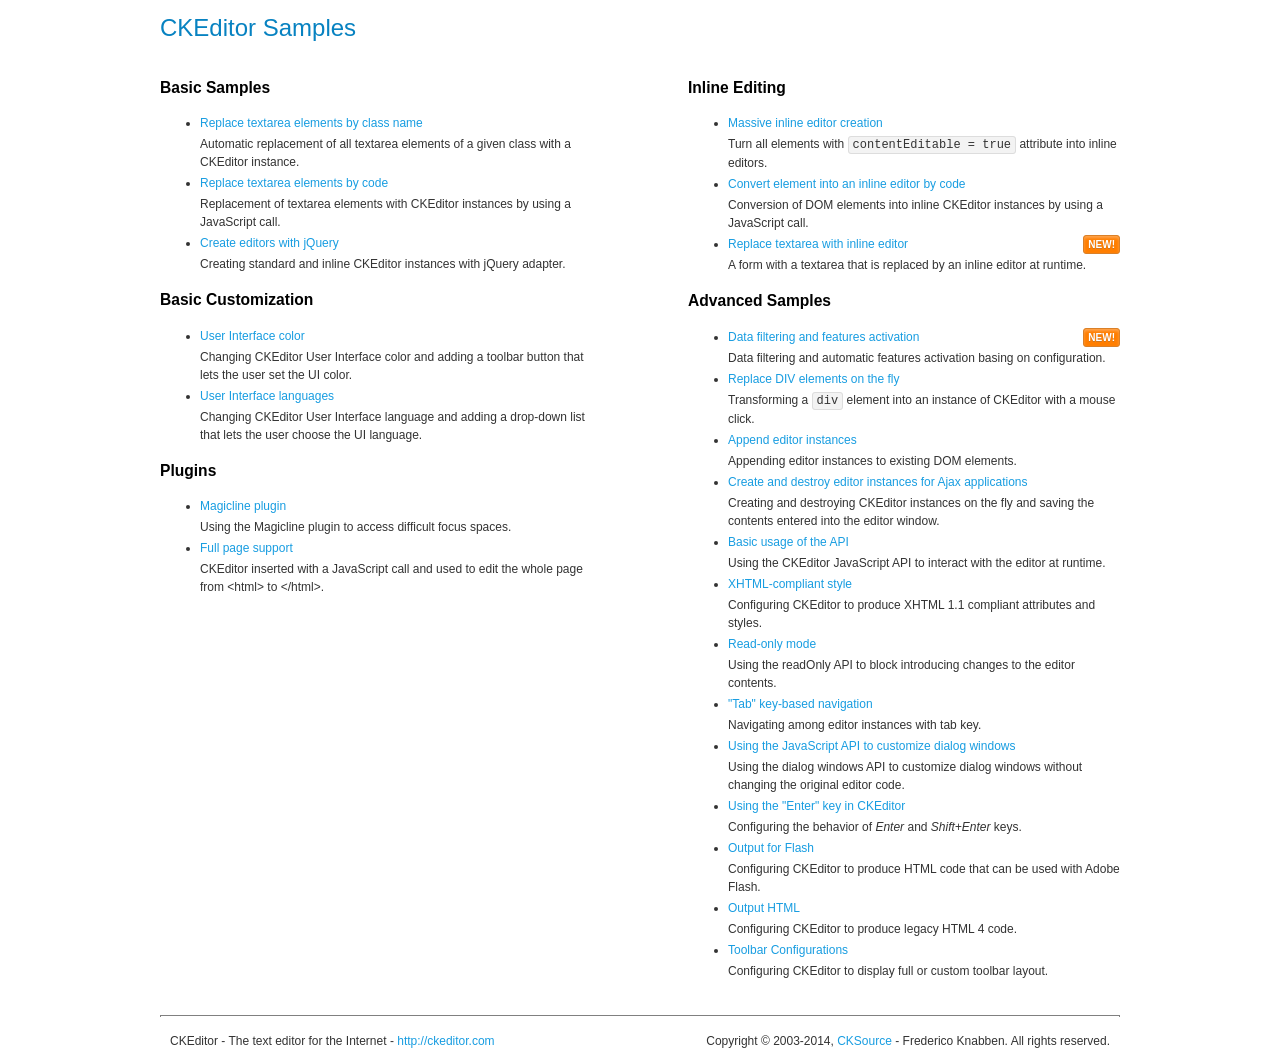
<file: app/webroot/js/lib/ckeditor/samples/index.html>
<!DOCTYPE html>
<!--
Copyright (c) 2003-2014, CKSource - Frederico Knabben. All rights reserved.
For licensing, see LICENSE.md or http://ckeditor.com/license
-->
<html>
<head>
	<meta charset="utf-8">
	<title>CKEditor Samples</title>
	<link rel="stylesheet" href="sample.css">
</head>
<body>
	<h1 class="samples">
		CKEditor Samples
	</h1>
	<div class="twoColumns">
		<div class="twoColumnsLeft">
			<h2 class="samples">
				Basic Samples
			</h2>
			<dl class="samples">
				<dt><a class="samples" href="replacebyclass.html">Replace textarea elements by class name</a></dt>
				<dd>Automatic replacement of all textarea elements of a given class with a CKEditor instance.</dd>

				<dt><a class="samples" href="replacebycode.html">Replace textarea elements by code</a></dt>
				<dd>Replacement of textarea elements with CKEditor instances by using a JavaScript call.</dd>

				<dt><a class="samples" href="jquery.html">Create editors with jQuery</a></dt>
				<dd>Creating standard and inline CKEditor instances with jQuery adapter.</dd>
			</dl>

			<h2 class="samples">
				Basic Customization
			</h2>
			<dl class="samples">
				<dt><a class="samples" href="uicolor.html">User Interface color</a></dt>
				<dd>Changing CKEditor User Interface color and adding a toolbar button that lets the user set the UI color.</dd>

				<dt><a class="samples" href="uilanguages.html">User Interface languages</a></dt>
				<dd>Changing CKEditor User Interface language and adding a drop-down list that lets the user choose the UI language.</dd>
			</dl>


			<h2 class="samples">Plugins</h2>
<dl class="samples">
<dt><a class="samples" href="plugins/magicline/magicline.html">Magicline plugin</a></dt>
<dd>Using the Magicline plugin to access difficult focus spaces.</dd>

<dt><a class="samples" href="plugins/wysiwygarea/fullpage.html">Full page support</a></dt>
<dd>CKEditor inserted with a JavaScript call and used to edit the whole page from &lt;html&gt; to &lt;/html&gt;.</dd>
</dl>
		</div>
		<div class="twoColumnsRight">
			<h2 class="samples">
				Inline Editing
			</h2>
			<dl class="samples">
				<dt><a class="samples" href="inlineall.html">Massive inline editor creation</a></dt>
				<dd>Turn all elements with <code>contentEditable = true</code> attribute into inline editors.</dd>

				<dt><a class="samples" href="inlinebycode.html">Convert element into an inline editor by code</a></dt>
				<dd>Conversion of DOM elements into inline CKEditor instances by using a JavaScript call.</dd>

				<dt><a class="samples" href="inlinetextarea.html">Replace textarea with inline editor</a> <span class="new">New!</span></dt>
				<dd>A form with a textarea that is replaced by an inline editor at runtime.</dd>

				
			</dl>

			<h2 class="samples">
				Advanced Samples
			</h2>
			<dl class="samples">
				<dt><a class="samples" href="datafiltering.html">Data filtering and features activation</a> <span class="new">New!</span></dt>
				<dd>Data filtering and automatic features activation basing on configuration.</dd>

				<dt><a class="samples" href="divreplace.html">Replace DIV elements on the fly</a></dt>
				<dd>Transforming a <code>div</code> element into an instance of CKEditor with a mouse click.</dd>

				<dt><a class="samples" href="appendto.html">Append editor instances</a></dt>
				<dd>Appending editor instances to existing DOM elements.</dd>

				<dt><a class="samples" href="ajax.html">Create and destroy editor instances for Ajax applications</a></dt>
				<dd>Creating and destroying CKEditor instances on the fly and saving the contents entered into the editor window.</dd>

				<dt><a class="samples" href="api.html">Basic usage of the API</a></dt>
				<dd>Using the CKEditor JavaScript API to interact with the editor at runtime.</dd>

				<dt><a class="samples" href="xhtmlstyle.html">XHTML-compliant style</a></dt>
				<dd>Configuring CKEditor to produce XHTML 1.1 compliant attributes and styles.</dd>

				<dt><a class="samples" href="readonly.html">Read-only mode</a></dt>
				<dd>Using the readOnly API to block introducing changes to the editor contents.</dd>

				<dt><a class="samples" href="tabindex.html">"Tab" key-based navigation</a></dt>
				<dd>Navigating among editor instances with tab key.</dd>


				
<dt><a class="samples" href="plugins/dialog/dialog.html">Using the JavaScript API to customize dialog windows</a></dt>
<dd>Using the dialog windows API to customize dialog windows without changing the original editor code.</dd>

<dt><a class="samples" href="plugins/enterkey/enterkey.html">Using the &quot;Enter&quot; key in CKEditor</a></dt>
<dd>Configuring the behavior of <em>Enter</em> and <em>Shift+Enter</em> keys.</dd>

<dt><a class="samples" href="plugins/htmlwriter/outputforflash.html">Output for Flash</a></dt>
<dd>Configuring CKEditor to produce HTML code that can be used with Adobe Flash.</dd>

<dt><a class="samples" href="plugins/htmlwriter/outputhtml.html">Output HTML</a></dt>
<dd>Configuring CKEditor to produce legacy HTML 4 code.</dd>

<dt><a class="samples" href="plugins/toolbar/toolbar.html">Toolbar Configurations</a></dt>
<dd>Configuring CKEditor to display full or custom toolbar layout.</dd>

			</dl>
		</div>
	</div>
	<div id="footer">
		<hr>
		<p>
			CKEditor - The text editor for the Internet - <a class="samples" href="http://ckeditor.com/">http://ckeditor.com</a>
		</p>
		<p id="copy">
			Copyright &copy; 2003-2014, <a class="samples" href="http://cksource.com/">CKSource</a> - Frederico Knabben. All rights reserved.
		</p>
	</div>
</body>
</html>
</file>
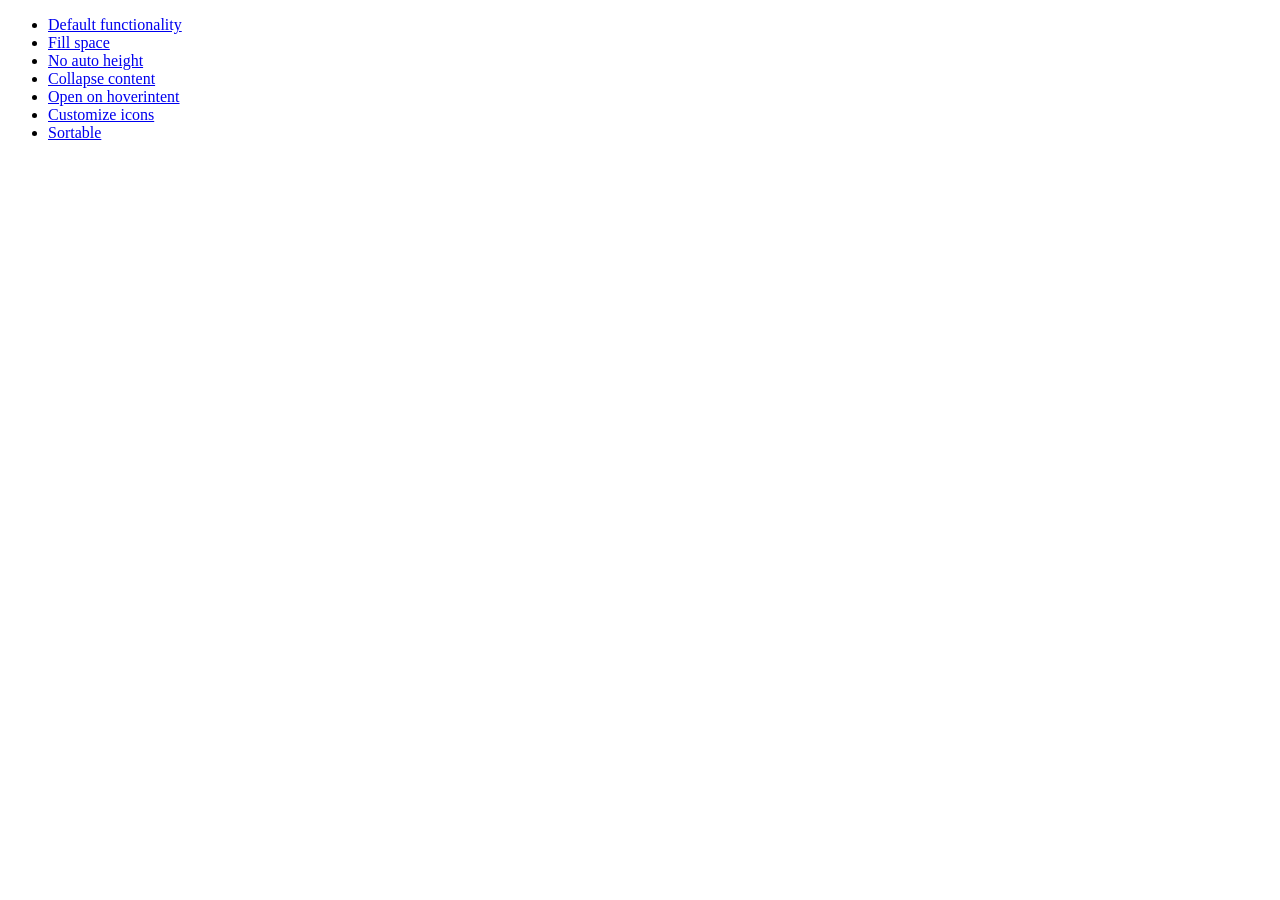
<file: app/webroot/js/lib/jquery-ui-1.10.3/demos/accordion/index.html>
<!doctype html>
<html lang="en">
<head>
	<meta charset="utf-8">
	<title>jQuery UI Accordion Demos</title>
</head>
<body>

<ul>
	<li><a href="default.html">Default functionality</a></li>
	<li><a href="fillspace.html">Fill space</a></li>
	<li><a href="no-auto-height.html">No auto height</a></li>
	<li><a href="collapsible.html">Collapse content</a></li>
	<li><a href="hoverintent.html">Open on hoverintent</a></li>
	<li><a href="custom-icons.html">Customize icons</a></li>
	<li><a href="sortable.html">Sortable</a></li>
</ul>

</body>
</html>
</file>
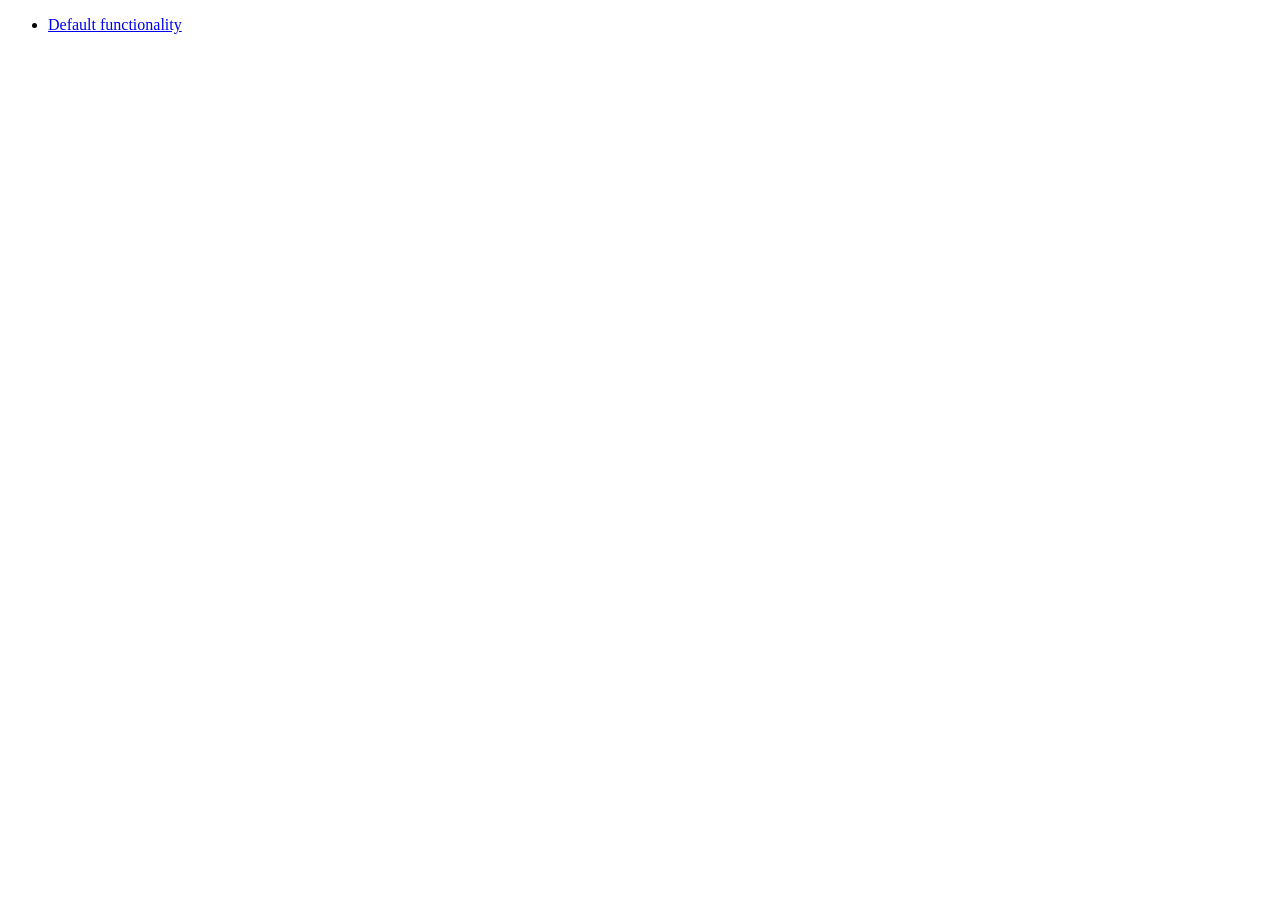
<file: app/webroot/js/lib/jquery-ui-1.10.3/demos/addClass/index.html>
<!doctype html>
<html lang="en">
<head>
	<meta charset="utf-8">
	<title>jQuery UI Effects Demos</title>
</head>
<body>

<ul>
	<li><a href="default.html">Default functionality</a></li>
</ul>

</body>
</html>
</file>
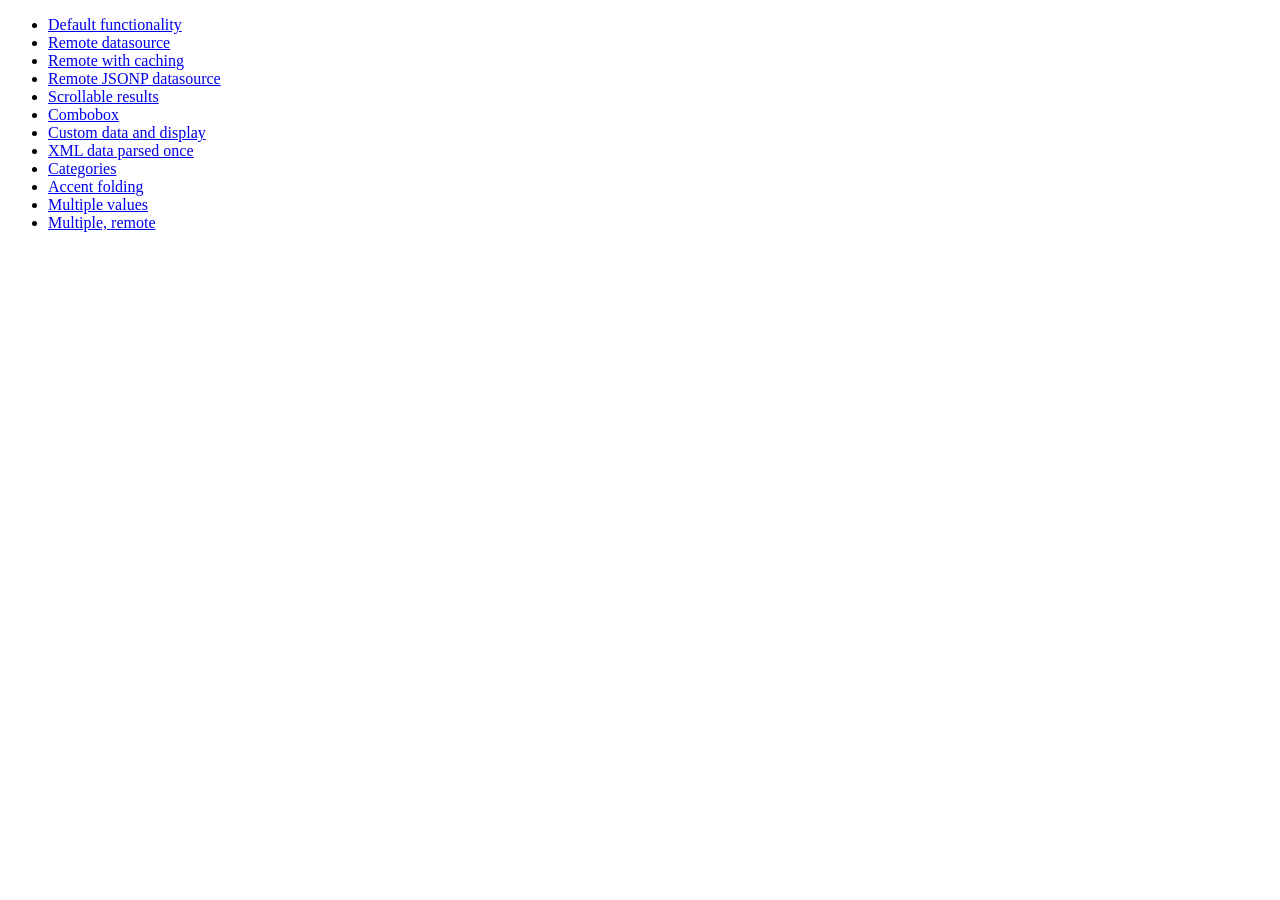
<file: app/webroot/js/lib/jquery-ui-1.10.3/demos/autocomplete/index.html>
<!doctype html>
<html lang="en">
<head>
	<meta charset="utf-8">
	<title>jQuery UI Autocomplete Demos</title>
</head>
<body>

<ul>
	<li><a href="default.html">Default functionality</a></li>
	<li><a href="remote.html">Remote datasource</a></li>
	<li><a href="remote-with-cache.html">Remote with caching</a></li>
	<li><a href="remote-jsonp.html">Remote JSONP datasource</a></li>
	<li><a href="maxheight.html">Scrollable results</a></li>
	<li><a href="combobox.html">Combobox</a></li>
	<li><a href="custom-data.html">Custom data and display</a></li>
	<li><a href="xml.html">XML data parsed once</a></li>
	<li><a href="categories.html">Categories</a></li>
	<li><a href="folding.html">Accent folding</a></li>
	<li><a href="multiple.html">Multiple values</a></li>
	<li><a href="multiple-remote.html">Multiple, remote</a></li>
</ul>

</body>
</html>
</file>
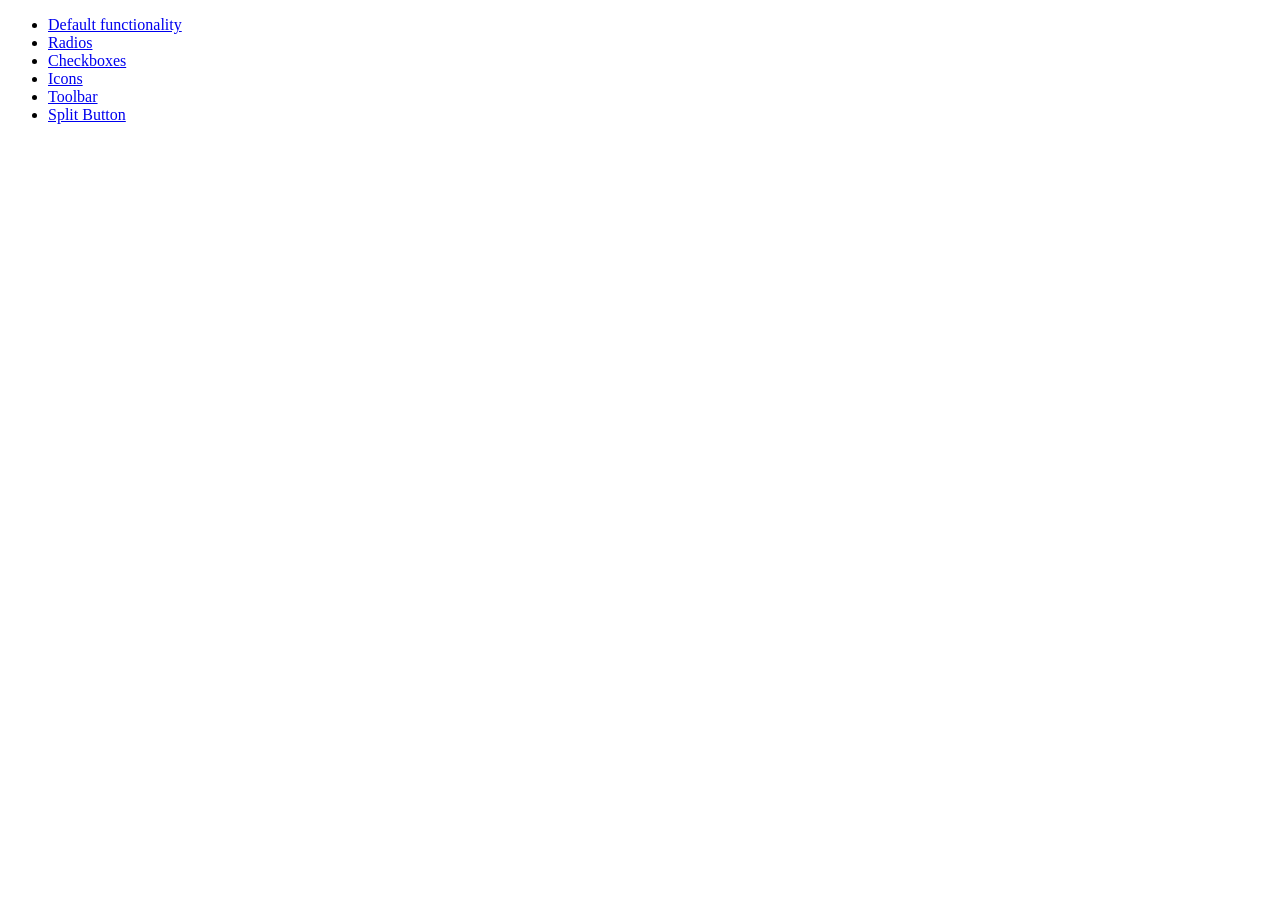
<file: app/webroot/js/lib/jquery-ui-1.10.3/demos/button/index.html>
<!doctype html>
<html lang="en">
<head>
	<meta charset="utf-8">
	<title>jQuery UI Button Demos</title>
</head>
<body>

<ul>
	<li><a href="default.html">Default functionality</a></li>
	<li><a href="radio.html">Radios</a></li>
	<li><a href="checkbox.html">Checkboxes</a></li>
	<li><a href="icons.html">Icons</a></li>
	<li><a href="toolbar.html">Toolbar</a></li>
	<li><a href="splitbutton.html">Split Button</a></li>
</ul>

</body>
</html>
</file>
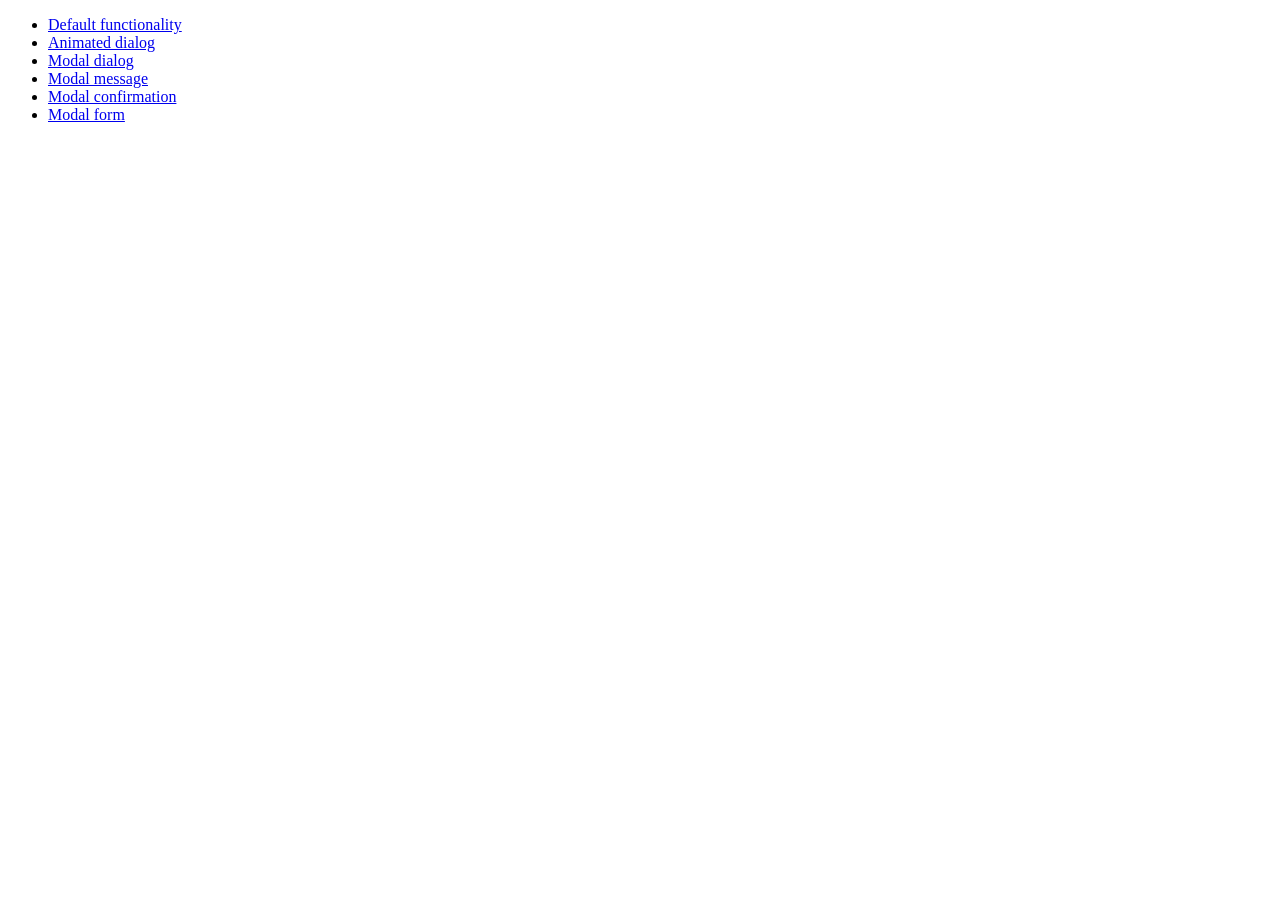
<file: app/webroot/js/lib/jquery-ui-1.10.3/demos/dialog/index.html>
<!doctype html>
<html lang="en">
<head>
	<meta charset="utf-8">
	<title>jQuery UI Dialog Demos</title>
</head>
<body>

<ul>
	<li><a href="default.html">Default functionality</a></li>
	<li><a href="animated.html">Animated dialog</a></li>
	<li><a href="modal.html">Modal dialog</a></li>
	<li><a href="modal-message.html">Modal message</a></li>
	<li><a href="modal-confirmation.html">Modal confirmation</a></li>
	<li><a href="modal-form.html">Modal form</a></li>
</ul>

</body>
</html>
</file>
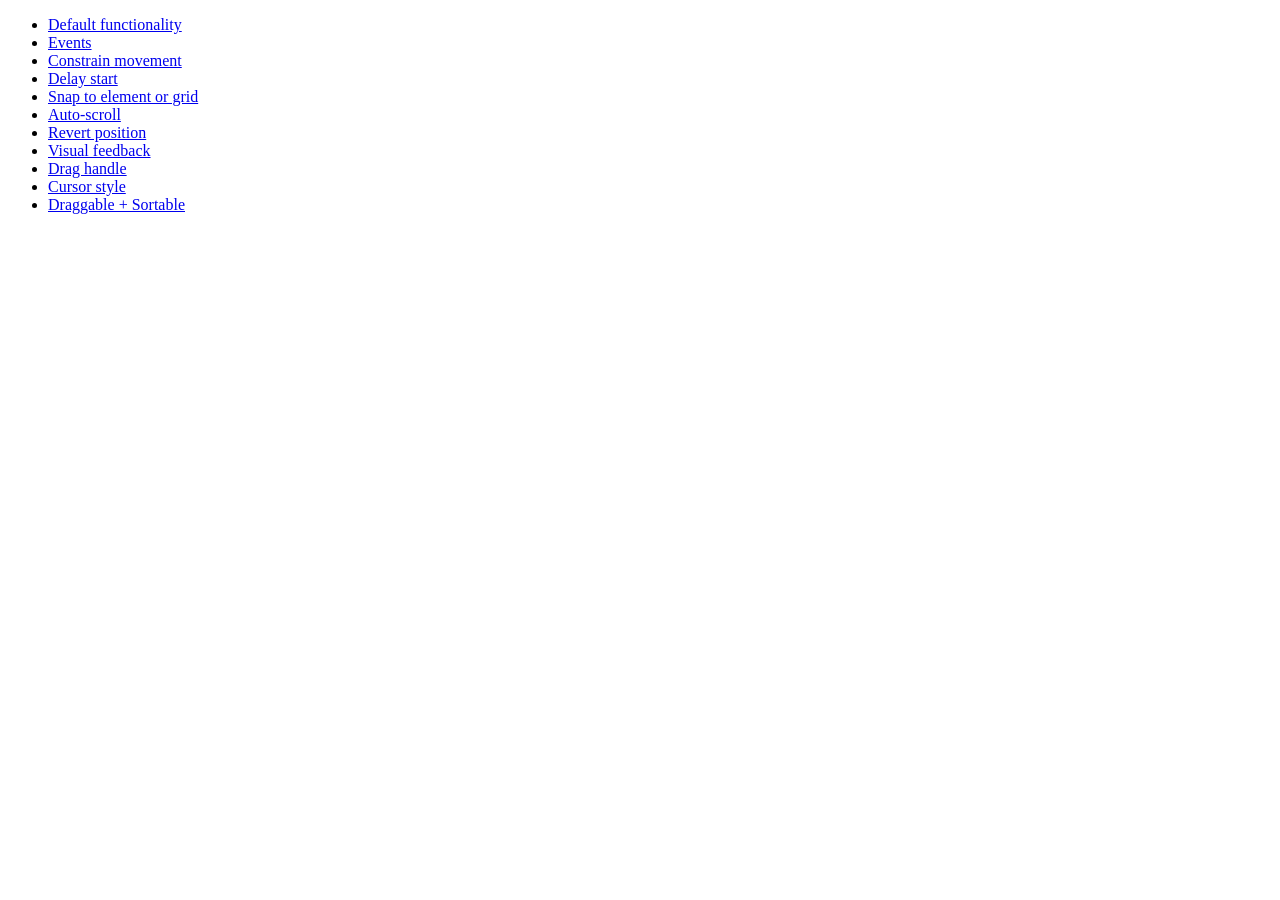
<file: app/webroot/js/lib/jquery-ui-1.10.3/demos/draggable/index.html>
<!doctype html>
<html lang="en">
<head>
	<meta charset="utf-8">
	<title>jQuery UI Draggable Demos</title>
</head>
<body>

<ul>
	<li><a href="default.html">Default functionality</a></li>
	<li><a href="events.html">Events</a></li>
	<li><a href="constrain-movement.html">Constrain movement</a></li>
	<li><a href="delay-start.html">Delay start</a></li>
	<li><a href="snap-to.html">Snap to element or grid</a></li>
	<li><a href="scroll.html">Auto-scroll</a></li>
	<li><a href="revert.html">Revert position</a></li>
	<li><a href="visual-feedback.html">Visual feedback</a></li>
	<li><a href="handle.html">Drag handle</a></li>
	<li><a href="cursor-style.html">Cursor style</a></li>
	<li><a href="sortable.html">Draggable + Sortable</a></li>
</ul>

</body>
</html>
</file>
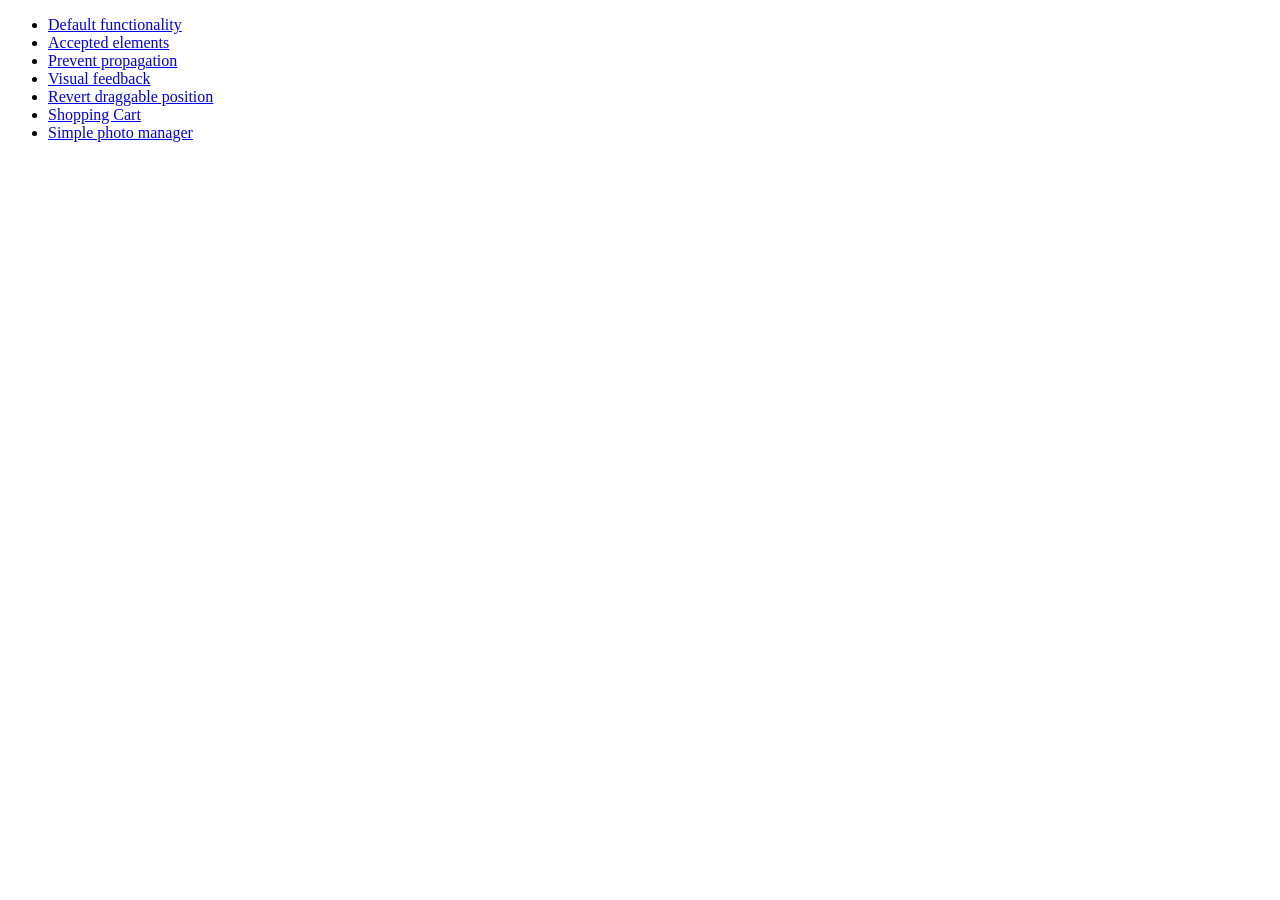
<file: app/webroot/js/lib/jquery-ui-1.10.3/demos/droppable/index.html>
<!doctype html>
<html lang="en">
<head>
	<meta charset="utf-8">
	<title>jQuery UI Droppable Demos</title>
</head>
<body>

<ul>
	<li><a href="default.html">Default functionality</a></li>
	<li><a href="accepted-elements.html">Accepted elements</a></li>
	<li><a href="propagation.html">Prevent propagation</a></li>
	<li><a href="visual-feedback.html">Visual feedback</a></li>
	<li><a href="revert.html">Revert draggable position</a></li>
	<li><a href="shopping-cart.html">Shopping Cart</a></li>
	<li><a href="photo-manager.html">Simple photo manager</a></li>
</ul>

</body>
</html>
</file>
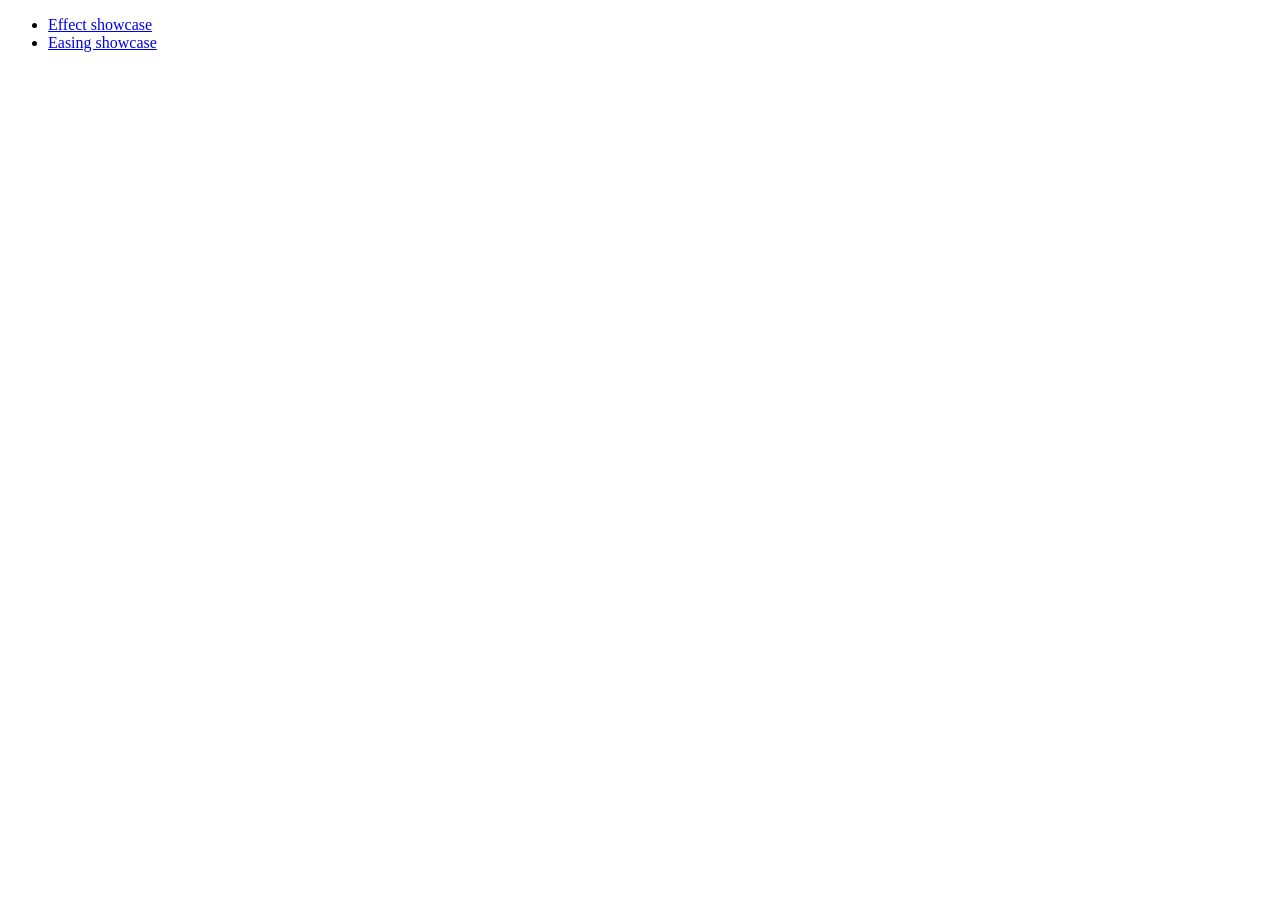
<file: app/webroot/js/lib/jquery-ui-1.10.3/demos/effect/index.html>
<!doctype html>
<html lang="en">
<head>
	<meta charset="utf-8">
	<title>jQuery UI Effects Demos</title>
</head>
<body>

<ul>
	<li><a href="default.html">Effect showcase</a></li>
	<li><a href="easing.html">Easing showcase</a></li>
</ul>

</body>
</html>
</file>
<file: app/webroot/js/lib/ckeditor/samples/sample.css>
/*
Copyright (c) 2003-2014, CKSource - Frederico Knabben. All rights reserved.
For licensing, see LICENSE.md or http://ckeditor.com/license
*/

html, body, h1, h2, h3, h4, h5, h6, div, span, blockquote, p, address, form, fieldset, img, ul, ol, dl, dt, dd, li, hr, table, td, th, strong, em, sup, sub, dfn, ins, del, q, cite, var, samp, code, kbd, tt, pre
{
	line-height: 1.5;
}

body
{
	padding: 10px 30px;
}

input, textarea, select, option, optgroup, button, td, th
{
	font-size: 100%;
}

pre
{
	-moz-tab-size: 4;
	-o-tab-size: 4;
	-webkit-tab-size: 4;
	tab-size: 4;
}

pre, code, kbd, samp, tt
{
	font-family: monospace,monospace;
	font-size: 1em;
}

body {
	width: 960px;
	margin: 0 auto;
}

code
{
	background: #f3f3f3;
	border: 1px solid #ddd;
	padding: 1px 4px;

	-moz-border-radius: 3px;
	-webkit-border-radius: 3px;
	border-radius: 3px;
}

abbr
{
	border-bottom: 1px dotted #555;
	cursor: pointer;
}

.new, .beta
{
	text-transform: uppercase;
	font-size: 10px;
	font-weight: bold;
	padding: 1px 4px;
	margin: 0 0 0 5px;
	color: #fff;
	float: right;

	-moz-border-radius: 3px;
	-webkit-border-radius: 3px;
	border-radius: 3px;
}

.new
{
	background: #FF7E00;
	border: 1px solid #DA8028;
	text-shadow: 0 1px 0 #C97626;

	-moz-box-shadow: 0 2px 3px 0 #FFA54E inset;
	-webkit-box-shadow: 0 2px 3px 0 #FFA54E inset;
	box-shadow: 0 2px 3px 0 #FFA54E inset;
}

.beta
{
	background: #18C0DF;
	border: 1px solid #19AAD8;
	text-shadow: 0 1px 0 #048CAD;
	font-style: italic;

	-moz-box-shadow: 0 2px 3px 0 #50D4FD inset;
	-webkit-box-shadow: 0 2px 3px 0 #50D4FD inset;
	box-shadow: 0 2px 3px 0 #50D4FD inset;
}

h1.samples
{
	color: #0782C1;
	font-size: 200%;
	font-weight: normal;
	margin: 0;
	padding: 0;
}

h1.samples a
{
	color: #0782C1;
	text-decoration: none;
	border-bottom: 1px dotted #0782C1;
}

.samples a:hover
{
	border-bottom: 1px dotted #0782C1;
}

h2.samples
{
	color: #000000;
	font-size: 130%;
	margin: 15px 0 0 0;
	padding: 0;
}

p, blockquote, address, form, pre, dl, h1.samples, h2.samples
{
	margin-bottom: 15px;
}

ul.samples
{
	margin-bottom: 15px;
}

.clear
{
	clear: both;
}

fieldset
{
	margin: 0;
	padding: 10px;
}

body, input, textarea
{
	color: #333333;
	font-family: Arial, Helvetica, sans-serif;
}

body
{
	font-size: 75%;
}

a.samples
{
	color: #189DE1;
	text-decoration: none;
}

form
{
	margin: 0;
	padding: 0;
}

pre.samples
{
	background-color: #F7F7F7;
	border: 1px solid #D7D7D7;
	overflow: auto;
	padding: 0.25em;
	white-space: pre-wrap; /* CSS 2.1 */
	word-wrap: break-word; /* IE7 */
}

#footer
{
	clear: both;
	padding-top: 10px;
}

#footer hr
{
	margin: 10px 0 15px 0;
	height: 1px;
	border: solid 1px gray;
	border-bottom: none;
}

#footer p
{
	margin: 0 10px 10px 10px;
	float: left;
}

#footer #copy
{
	float: right;
}

#outputSample
{
	width: 100%;
	table-layout: fixed;
}

#outputSample thead th
{
	color: #dddddd;
	background-color: #999999;
	padding: 4px;
	white-space: nowrap;
}

#outputSample tbody th
{
	vertical-align: top;
	text-align: left;
}

#outputSample pre
{
	margin: 0;
	padding: 0;
}

.description
{
	border: 1px dotted #B7B7B7;
	margin-bottom: 10px;
	padding: 10px 10px 0;
	overflow: hidden;
}

label
{
	display: block;
	margin-bottom: 6px;
}

/**
 *	CKEditor editables are automatically set with the "cke_editable" class
 *	plus cke_editable_(inline|themed) depending on the editor type.
 */

/* Style a bit the inline editables. */
.cke_editable.cke_editable_inline
{
	cursor: pointer;
}

/* Once an editable element gets focused, the "cke_focus" class is
   added to it, so we can style it differently. */
.cke_editable.cke_editable_inline.cke_focus
{
	box-shadow: inset 0px 0px 20px 3px #ddd, inset 0 0 1px #000;
	outline: none;
	background: #eee;
	cursor: text;
}

/* Avoid pre-formatted overflows inline editable. */
.cke_editable_inline pre
{
	white-space: pre-wrap;
	word-wrap: break-word;
}

/**
 *	Samples index styles.
 */

.twoColumns,
.twoColumnsLeft,
.twoColumnsRight
{
	overflow: hidden;
}

.twoColumnsLeft,
.twoColumnsRight
{
	width: 45%;
}

.twoColumnsLeft
{
	float: left;
}

.twoColumnsRight
{
	float: right;
}

dl.samples
{
	padding: 0 0 0 40px;
}
dl.samples > dt
{
	display: list-item;
	list-style-type: disc;
	list-style-position: outside;
	margin: 0 0 3px;
}
dl.samples > dd
{
	margin: 0 0 3px;
}
.warning
{
	color: #ff0000;
	background-color: #FFCCBA;
	border: 2px dotted #ff0000;
	padding: 15px 10px;
	margin: 10px 0;
}

/* Used on inline samples */

blockquote
{
	font-style: italic;
	font-family: Georgia, Times, "Times New Roman", serif;
	padding: 2px 0;
	border-style: solid;
	border-color: #ccc;
	border-width: 0;
}

.cke_contents_ltr blockquote
{
	padding-left: 20px;
	padding-right: 8px;
	border-left-width: 5px;
}

.cke_contents_rtl blockquote
{
	padding-left: 8px;
	padding-right: 20px;
	border-right-width: 5px;
}

img.right {
	border: 1px solid #ccc;
	float: right;
	margin-left: 15px;
	padding: 5px;
}

img.left {
	border: 1px solid #ccc;
	float: left;
	margin-right: 15px;
	padding: 5px;
}

.marker
{
	background-color: Yellow;
}
</file>
